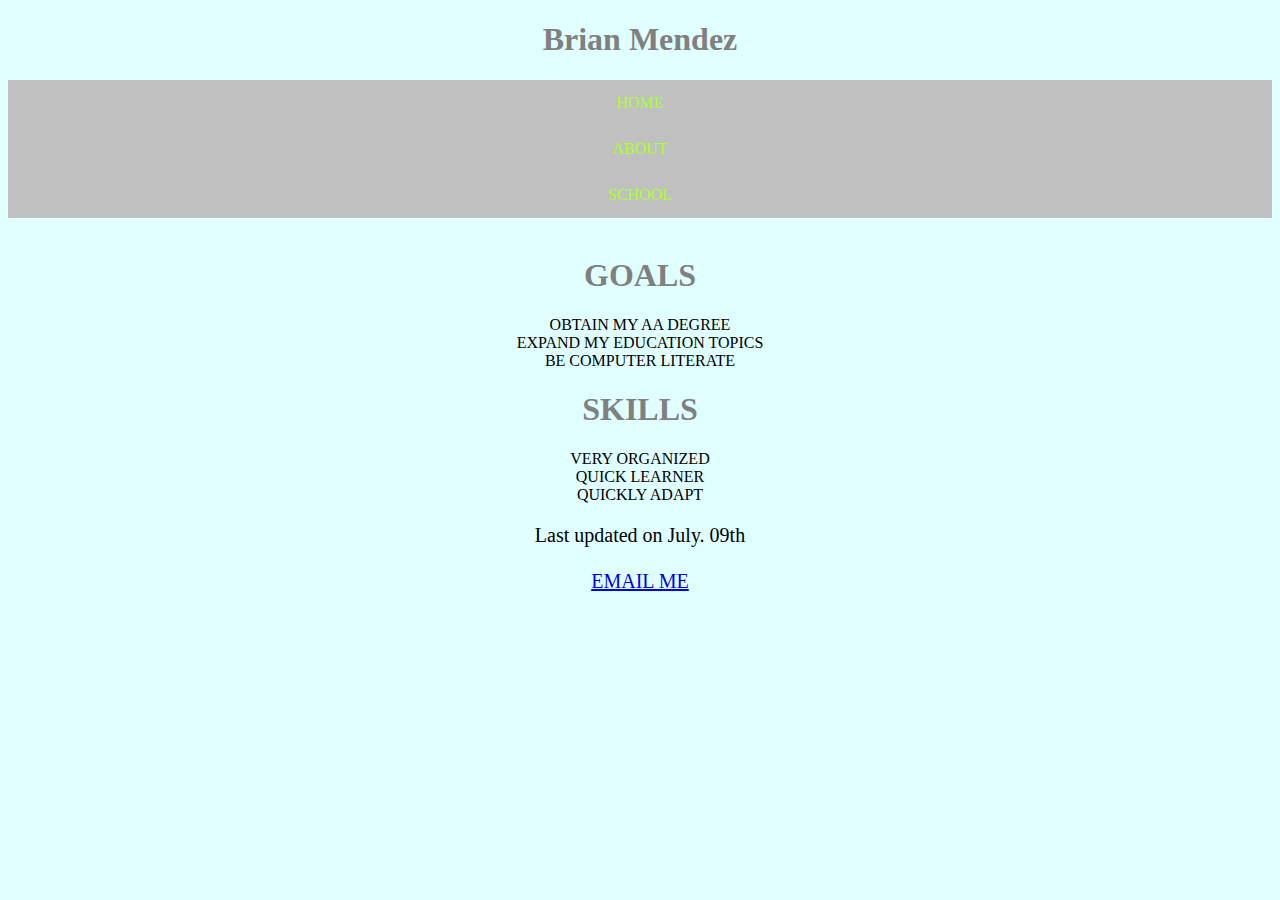
<file: about.html>
<!DOCTYPE html>
<html lang="en">
<head>
<title>ABOUT</title>
<link href="tss_styles.css" rel="stylesheet" />
    
</head>

<body>
    <header>
        <h1>Brian Mendez</h1>
<nav><ul>
   <li><a href="index.html" target="_blank">HOME</a></li>
    <li><a href="about.html" target="_blank">ABOUT</a></li>
    <li><a href="school.html" target="_blank">SCHOOL</a></li>
    </ul>
 </nav>
</header>
<br>


<h1>GOALS</h1>

<li>OBTAIN MY AA DEGREE</li>
<li>EXPAND MY EDUCATION TOPICS</li>
<li>BE COMPUTER LITERATE</li>

<h1>SKILLS</h1>

<li>VERY ORGANIZED</li>
<li>QUICK LEARNER</li>
<li>QUICKLY ADAPT</li>

    
    
<footer>
    <section id="contactInfo">
        <p>Last updated on July. 09th <br><br><a href="mailto:abcd01@gmail.com" target="_blank">EMAIL ME</a></p>
    </section>
</footer>
</body>
</html>
</file>
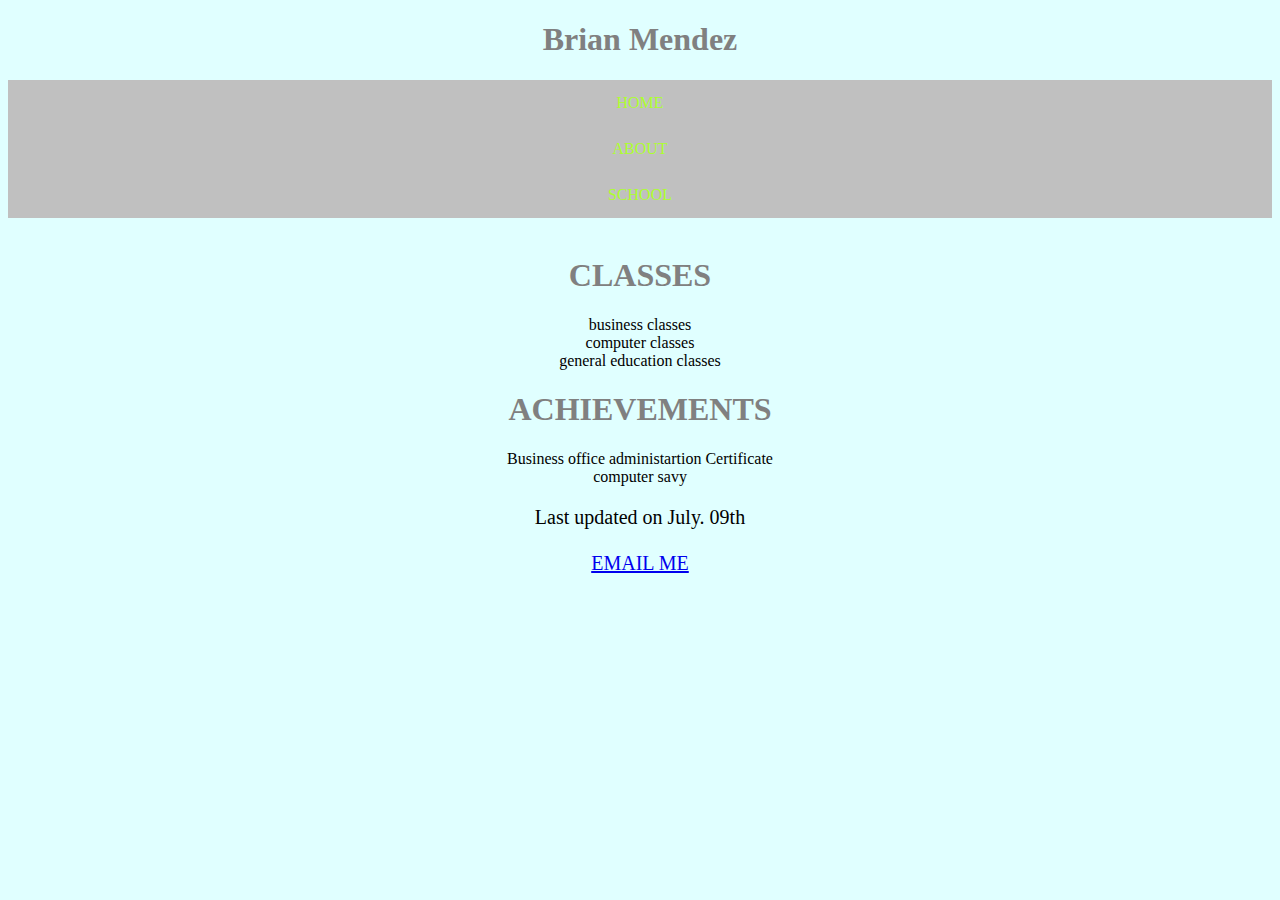
<file: school.html>
<!DOCTYPE html>
<html lang="en">
<head>
<title>School</title>
<link href="tss_styles.css" rel="stylesheet" />
    
</head>

<body>
    <header>
        <h1>Brian Mendez</h1>
<nav><ul>
    <li><a href="index.html" target="_blank">HOME</a></li>
    <li><a href="about.html" target="_blank">ABOUT</a></li>
    <li><a href="school.html" target="_blank">SCHOOL</a></li>
    </ul>
 </nav>
</header>
<br>
<h1>CLASSES</h1>

<li>business classes</li>
<li>computer classes</li>
<li>general education classes</li>

<h1>ACHIEVEMENTS</h1>

<li>Business office administartion Certificate</li>
<li>computer savy</li>

<footer>
    <section id="contactInfo">
        <p>Last updated on July. 09th <br><br><a href="mailto:abcd01@gmail.com" target="_blank">EMAIL ME</a></p>
    </section>
</footer>
</body>
</html>
</file>
<file: tss_styles.css>
@charset "utf-8"/* 
/* CSS Document */
    
Filename: tss_styles.css

/* Page Body Styles */

Body {
    margin-left: auto;
    margin-right: auto;
    width: 95%;
    max-width: 500px;
    min-width: 500px;   
}

Body {   
}
Body{background-color: lightcyan;}





#wrapper {width: 1092px;
    border: 3px solid black;
    margin:auto auto;
    display: flow-root;
}
article { 
border: 1px solid black;
    text-align: center;
}
main {
    float: left;
    width: 446px;
}
aside {
    float: right;
    width: 545px;
}

header {
    text-align: center;
}

body {
    text-align: center;
}


nav {
    text-align: center;
}



h1{color: gray;
}

ul {
   list-style-type: none;
    margin: 0;
    padding: 0;
    overflow: hidden;
    background-color: silver;
}

li ol {
   text-align: center;
}
li a {
    float: center;
    display: block;
    color: greenyellow;
    text-align: center;
    padding: 14px 16px;
    text-decoration: none;
}
/* Change the link color to #111 (black) on hover */
li a:hover{
    background-color: #111;
}

Nav {
    display: block;
    horizontal-align: left;
    font-size: 100%;
    text-align: center;
}
p{font-family: verdana;
    font-size: 20px;
}

/* Floating Styles */    

nav.horizontalNavigation li {
    display: block;
    float: center;
}


footer {
    text-align: center;
}   

/* Container Collapse Styles */

body > footer::after {
    clear: both;
    content: "";
    display: table;
}
</file>
